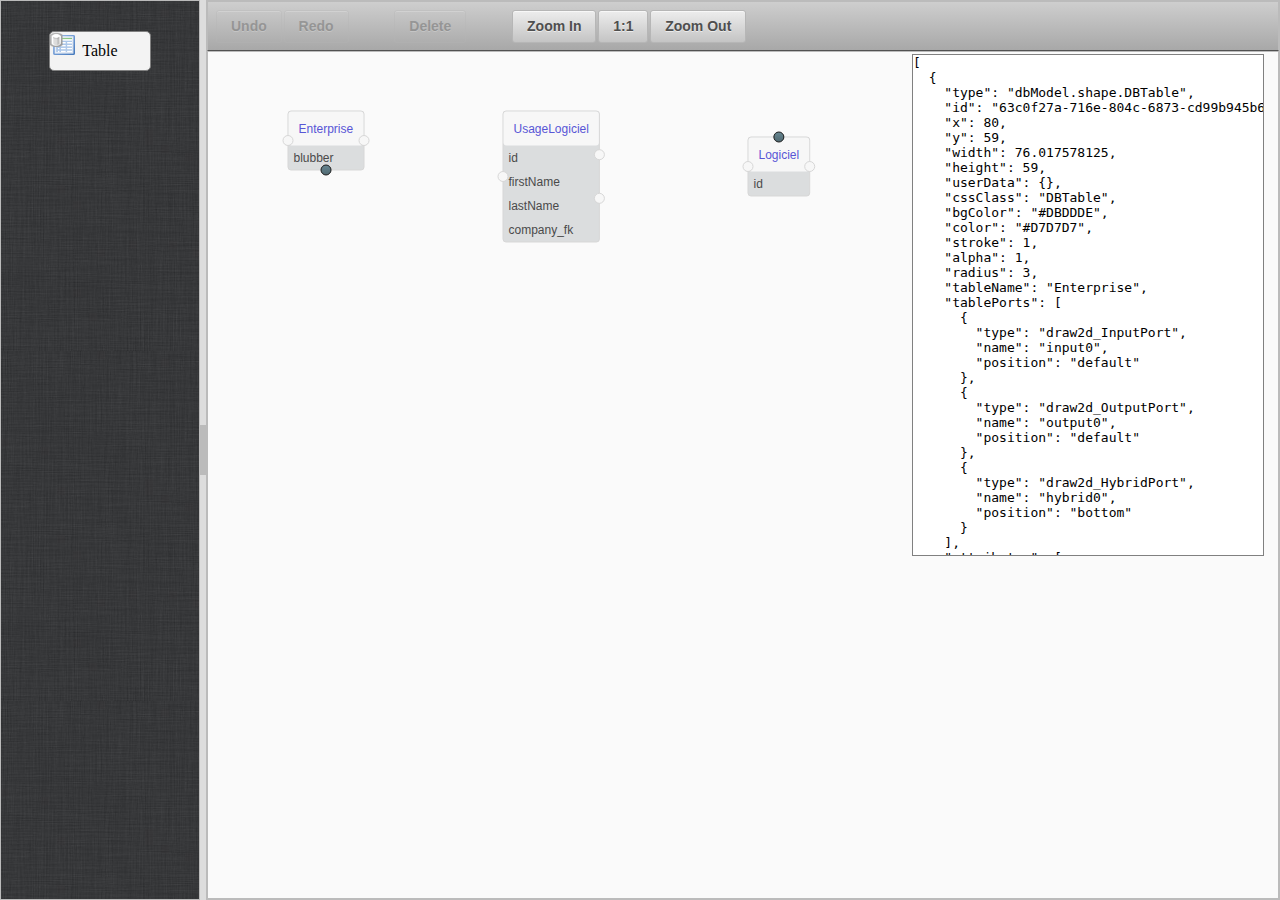
<file: example/index.html>
<html xmlns:v="urn:schemas-microsoft-com:vml" xmlns:o="urn:schemas-microsoft-com:office:office">
<head>
	<title></title>
	<meta name="apple-mobile-web-app-capable" content="yes" />
	<meta name="viewport" content="width=device-width, minimum-scale=1.0" />
	<meta http-equiv="Content-Type" content="text/html; charset=utf-8" />

	<link type="text/css" rel="stylesheet" href="../draw2d/css/aristo/jquery-ui-1.8.16.custom.css" />
   	<link type="text/css" rel="stylesheet" href="../draw2d/css/jquery.layout.css" />
   	<link type="text/css" rel="stylesheet" href="../draw2d/css/application.css" />

    <link type="text/css" rel="stylesheet" href="../draw2d/css/contextmenu.css" />

    <link type="text/css" rel="stylesheet" href="./css/app.css" />

	<!-- ## Required Imports ## -->
	<!-- jQuery -->
	<SCRIPT src="../lib/jquery-1.10.2.min.js"></SCRIPT>
	<SCRIPT src="../lib/jquery.autoresize.js"></SCRIPT>
	<SCRIPT src="../lib/jquery-touch_punch.js"></SCRIPT>
	<SCRIPT src="../lib/jquery.contextmenu.js"></SCRIPT>

	<!-- Shifty is an excellent animation solution for scenarios -->
	<SCRIPT src="../lib/shifty.js"></SCRIPT>

	<!-- Unfortunately the latest version of raphael didn't fix some bug. In this case I did it and patch the version in the Draw2D. You can't replace the provided raphael version with the common version without lost of functionality. Grep from FREEGROUP to find all patches in the raphael.js file -->
	<SCRIPT src="../lib/raphael.js"></SCRIPT>
	<SCRIPT src="../lib/rgbcolor.js"></SCRIPT>
	<SCRIPT src="../lib/canvg.js"></SCRIPT>

	<!-- Simple JavaScript Inheritance by John Resig -->
	<SCRIPT src="../lib/Class.js"></SCRIPT>

	<!-- This file creates a global JSON object containing two methods: stringify and parse -->
	<SCRIPT src="../lib/json2.js"></SCRIPT>

	<!-- Connection routing -->
	<SCRIPT src="../lib/pathfinding-browser.min.js"></SCRIPT>

	<SCRIPT src="../draw2d/src/draw2d-all.js"></SCRIPT>
    
    <SCRIPT src="../lib/jquery.browser.js"></SCRIPT>
    <SCRIPT src="../lib/jquery-ui-1.8.23.custom.min.js"></SCRIPT>
    <SCRIPT src="../lib/jquery.layout.js"></SCRIPT>

    <SCRIPT src="../dbModel/Application.js"></SCRIPT>
	<SCRIPT src="../dbModel/View.js"></SCRIPT>
	<SCRIPT src="../dbModel/Toolbar.js"></SCRIPT>
	<SCRIPT src="../dbModel/document.js"></SCRIPT>
    <SCRIPT src="../dbModel/shape/CustomLabel.js"></SCRIPT>
    <SCRIPT src="../dbModel/shape/DBTable.js"></SCRIPT>
    <SCRIPT src="../dbModel/locator/PortLeftLocator.js"></SCRIPT>
    <SCRIPT src="../dbModel/locator/PortRightLocator.js"></SCRIPT>
    <SCRIPT src="../dbModel/locator/ManhattanLeftConnectionLocator.js"></SCRIPT>
    <SCRIPT src="../dbModel/locator/ManhattanRightConnectionLocator.js"></SCRIPT>
    <SCRIPT src="../dbModel/shape/TableConnection.js"></SCRIPT>
    
	<script type="text/javascript">
	/**
	 * @method
	 * Factory method to provide a default connection for all drag&drop connections. You
	 * can override this method and customize this for your personal purpose.
	 * 
	 * @param {draw2d.Port} sourcePort port of the source of the connection
	 * @param {draw2d.Port} targetPort port of the target of the connection
	 * @template
	 * @returns {draw2d.Connection}
	 */
	draw2d.Connection.createConnection=function(sourcePort, targetPort){
	    
	    var conn= new dbModel.shape.TableConnection();//draw2d.Connection();
	    conn.setColor("#5bcaff");
	    conn.setStroke(2);
	    return conn;
	};

	$(window).load(function () {

	    var app  = new dbModel.Application();

	    // unmarshal the JSON document into the canvas
		// (load)
		var reader = new draw2d.io.json.Reader();
		reader.unmarshal(app.getView(), jsonDocument);
		// display the JSON document in the preview DIV
		//
		displayJSON(app.getView());

		// add an event listener to the Canvas for change notifications.
		// We just dump the current canvas document into the DIV
		//
		app.getView().getCommandStack().addEventListener(function(e){
			if(e.isPostChangeEvent()){
				displayJSON(app.getView());
			}
		});
	});
	function displayJSON(canvas){
	    var writer = new draw2d.io.json.Writer();
	    writer.marshal(canvas, function(json){
	        $("#json").text(JSON.stringify(json,null,2));
	    });
	}

	</script>

</head>
<body id="container">

   <div id="content">
   		<div id="toolbar"></div>
   		<div id="canvas" class="" style="width:1500px; height:1500px;-webkit-tap-highlight-color: rgba(0,0,0,0); "></div>
   		<pre id="json" style="overflow:auto;position:absolute; top:40px; right:15px; width:350; height:500;background:white;border:1px solid gray">
   </div>
   
   <div id="navigation" class="">
    	<div data-shape="dbModel.shape.DBTable" class="palette_node_element draw2d_droppable table_div">Table</div>
   </div>
   
</body>
</html>
</file>
<file: draw2d/css/application.css>
// Global settings
body{
 font-family:Helvetica, Arial, Verdana, sans-serif;
 color:#6b6b6b;
}

input{
 background: none repeat scroll 0 0 #f8f8f8;
 border-color: #C6C6C6 #DADADA #EAEAEA;
 border-radius: 4px 4px 4px 4px;
 -moz-box-sizing: border-box;
 padding-left:7px;
 border-style: solid ;
 border-width: 1px;
 vertical-align: middle;
 height:25px;
 font-size:14px;
 line-height:25px;
}


#container{
 padding:0px;
 margin:0px;
}

#canvas {
 padding:0px;
 margin:0px;
 background-color:#FAFAFA;
 overflow: scroll;
}

#navigation{
 padding:0px;
 margin:0px;
 background : transparent url(background_drak.jpg);
 text-align: center;
}

#toolbar{
background: #cecece; /* Old browsers */
background: -moz-linear-gradient(top,  #cecece 0%, #a8a8a8 100%); /* FF3.6+ */
background: -webkit-gradient(linear, left top, left bottom, color-stop(0%,#cecece), color-stop(100%,#a8a8a8)); /* Chrome,Safari4+ */
background: -webkit-linear-gradient(top,  #cecece 0%,#a8a8a8 100%); /* Chrome10+,Safari5.1+ */
background: -o-linear-gradient(top,  #cecece 0%,#a8a8a8 100%); /* Opera 11.10+ */
background: -ms-linear-gradient(top,  #cecece 0%,#a8a8a8 100%); /* IE10+ */
background: linear-gradient(to bottom,  #cecece 0%,#a8a8a8 100%); /* W3C */
filter: progid:DXImageTransform.Microsoft.gradient( startColorstr='#cecece', endColorstr='#a8a8a8',GradientType=0 ); /* IE6-9 */
 padding:8px;
 margin:0px;
 height:50px;
 border-bottom: 1px solid #515151;
 overflow: hidden;
}


/******************************************************************
 * Einstellungen der PropertyViews im Editmodus der "Form".
 ******************************************************************/
#propertypane {
 padding:0px;
 margin:0px;
 width:150px;
 background-color:#7D7D7D;
 border-top:0px;
}

/*container of a single property entry*/
.property_container {
 padding:5px;
 padding-bottom:15px;
}

.toolbar_delimiter {
  margin-left:40px;
}

#content {
 padding:0px;
 margin:0px;
}



.palette_node_element{
 border:1px solid gray;
 background-color: #f3f3f3;
 padding:10px;
 cursor:move;
 width:80px;
 margin: 30px auto 30px auto;
 text-align:center;
 align:center;
 border-radius: 5px;
}

.shadow {
 -moz-box-shadow: 3px 3px 4px #000;
 -webkit-box-shadow: 3px 3px 4px #000;
 box-shadow: 3px 3px 4px #000;
 /* For IE 8 */
 -ms-filter: "progid:DXImageTransform.Microsoft.Shadow(Strength=4, Direction=135, Color='#000000')";
 /* For IE 5.5 - 7 */
 filter: progid:DXImageTransform.Microsoft.Shadow(Strength=4, Direction=135, Color='#000000');
}

.linkedBlock {

  fill: orange;
}

.node {

    stroke: #000000;
    stroke-width: 1;
}

.displaynone {

    display: none;
}
</file>
<file: example/css/app.css>
.draw2d_InputPort{
   fill:#F7F7F7;
   stroke:#d7d7d7;
}

.draw2d_OutputPort{
   fill:#F7F7F7;
   stroke:#d7d7d7;
}

.table_div {
	background-image: url('../img/Table.png');
	background-repeat: no-repeat;
	background-size: 25% 60%;
}
</file>
<file: draw2d/css/contextmenu.css>
/*!
 * jQuery contextMenu - Plugin for simple contextMenu handling
 *
 * Version: 1.5.24
 *
 * Authors: Rodney Rehm, Addy Osmani (patches for FF)
 * Web: http://medialize.github.com/jQuery-contextMenu/
 *
 * Licensed under
 *   MIT License http://www.opensource.org/licenses/mit-license
 *   GPL v3 http://opensource.org/licenses/GPL-3.0
 *
 */

.context-menu-list {
    margin:0; 
    padding:0;
    
    min-width: 120px;
    max-width: 250px;
    display: inline-block;
    position: absolute;
    list-style-type: none;
    
    border: 1px solid #DDD;
    background: #EEE;
    
    -webkit-box-shadow: 0 2px 5px rgba(0, 0, 0, 0.5);
       -moz-box-shadow: 0 2px 5px rgba(0, 0, 0, 0.5);
        -ms-box-shadow: 0 2px 5px rgba(0, 0, 0, 0.5);
         -o-box-shadow: 0 2px 5px rgba(0, 0, 0, 0.5);
            box-shadow: 0 2px 5px rgba(0, 0, 0, 0.5);
    
    font-family: Verdana, Arial, Helvetica, sans-serif;
    font-size: 11px;
}

.context-menu-item {
    padding: 2px 2px 2px 24px;
    background-color: #EEE;
    position: relative;
    -webkit-user-select: none;
       -moz-user-select: -moz-none;
        -ms-user-select: none;
            user-select: none;
}

.context-menu-separator {
    padding-bottom:0;
    border-bottom: 1px solid #DDD;
}

.context-menu-item > label > input,
.context-menu-item > label > textarea {
    -webkit-user-select: text;
       -moz-user-select: text;
        -ms-user-select: text;
            user-select: text;
}

.context-menu-item.hover {
    cursor: pointer;
    background-color: #39F;
}

.context-menu-item.disabled {
    color: #666;
}

.context-menu-input.hover,
.context-menu-item.disabled.hover {
    cursor: default;
    background-color: #EEE;
}

.context-menu-submenu:after {
    content: ">";
    color: #666;
    position: absolute;
    top: 0;
    right: 3px;
    z-index: 1;
}

/* icons
    #protip:
    In case you want to use sprites for icons (which I would suggest you do) have a look at
    http://css-tricks.com/13224-pseudo-spriting/ to get an idea of how to implement 
    .context-menu-item.icon:before {}
 */
.context-menu-item.icon { min-height: 18px; background-repeat: no-repeat; background-position: 4px 2px; }
.context-menu-item.icon-edit { background-image: url(images/page_white_edit.png); }
.context-menu-item.icon-cut { background-image: url(images/cut.png); }
.context-menu-item.icon-copy { background-image: url(images/page_white_copy.png); }
.context-menu-item.icon-paste { background-image: url(images/page_white_paste.png); }
.context-menu-item.icon-delete { background-image: url(images/page_white_delete.png); }
.context-menu-item.icon-add { background-image: url(images/page_white_add.png); }
.context-menu-item.icon-quit { background-image: url(images/door.png); }

/* vertically align inside labels */
.context-menu-input > label > * { vertical-align: top; }

/* position checkboxes and radios as icons */
.context-menu-input > label > input[type="checkbox"],
.context-menu-input > label > input[type="radio"] {
    margin-left: -17px;
}
.context-menu-input > label > span {
    margin-left: 5px;
}

.context-menu-input > label,
.context-menu-input > label > input[type="text"],
.context-menu-input > label > textarea,
.context-menu-input > label > select {
    display: block;
    width: 100%;
    
    -webkit-box-sizing: border-box;
       -moz-box-sizing: border-box;
        -ms-box-sizing: border-box;
         -o-box-sizing: border-box;
            box-sizing: border-box;
}

.context-menu-input > label > textarea {
    height: 100px;
}
.context-menu-item > .context-menu-list {
    display: none;
    /* re-positioned by js */
    right: -5px;
    top: 5px;
}

.context-menu-item.hover > .context-menu-list {
    display: block;
}

.context-menu-accesskey {
    text-decoration: underline;
}
</file>
